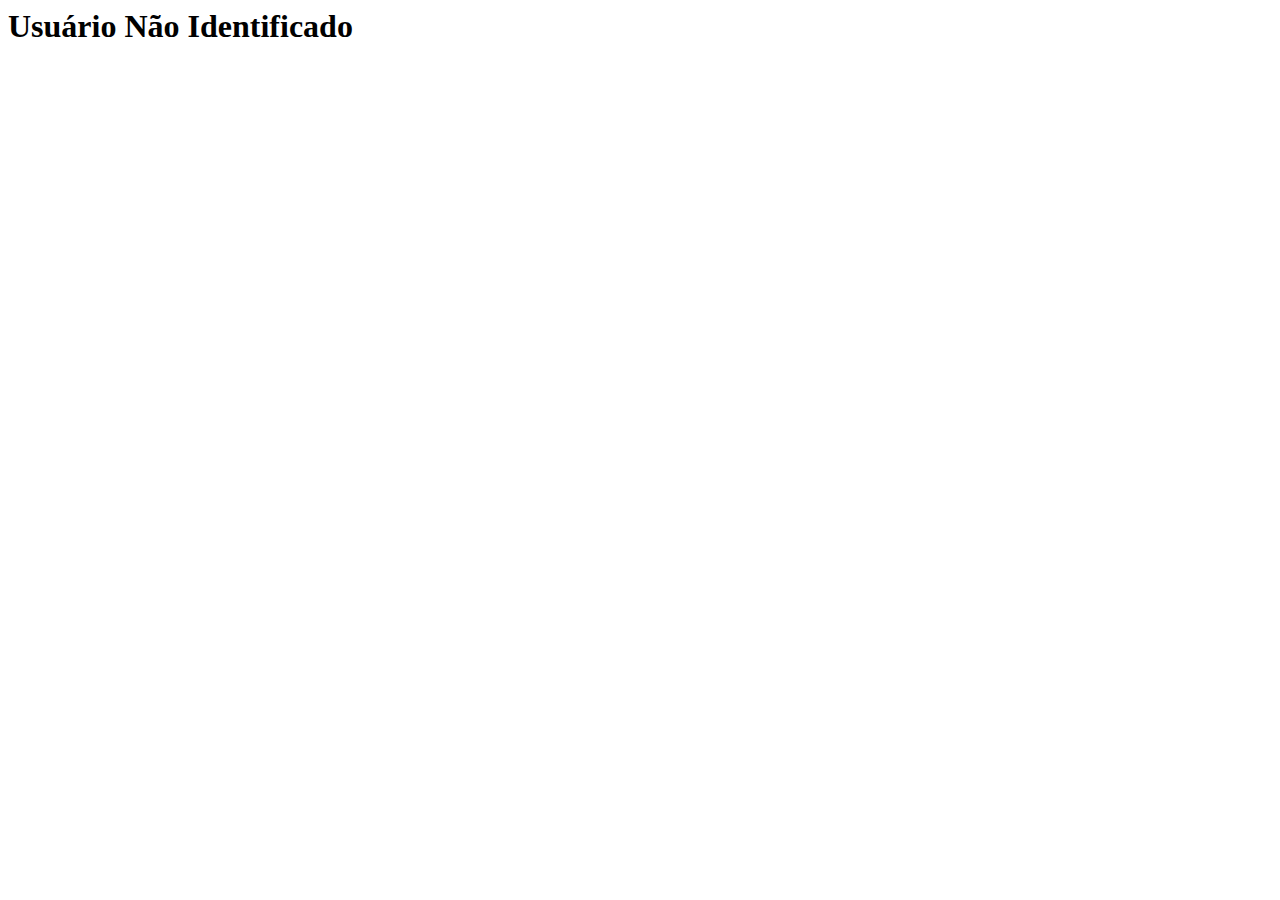
<file: Aulas_front_end/AULA 01/index.html>
<html>
    <head>
        <title>Aula 01 - Front End</title>
        
    </head>
    <body>
        <h1 id="mensagem">
            Seja bem vindo ao meu Site, [ <span id="nome"> </span> ].
        </h1>
    </body>
    <script>
        //Comentário

        //Exibe uma mensagem de alerta na tela
        //window.alert('Testando a linguagem JS.');

        //Exibe uma mensagem de confirmação na tela (Cancelar/Ok)
        var resposta = window.confirm('Você tem certeza que deseja entrar no meu site?');

        if(resposta){

            //Exibe uma mensagem solicitando uma entrada de dados
            var nomeUsuario =  window.prompt('Digite seu nome:');

            //Permite acessar um elemento do HTML através da sua identificação
                //innerText - permite adicionar um texto
            window.document.getElementById('nome').innerText = nomeUsuario;
        }else{
            window.document.getElementById('mensagem').innerText = 'Usuário Não Identificado';
        }
            //window.console.log(nomeUsuario);

            //Exibe uma mensagem na área de console do navegador (Area do desenvolvedo F12)
            //window.console.log('Estou testando o console...');
    </script>
</html>
</file>
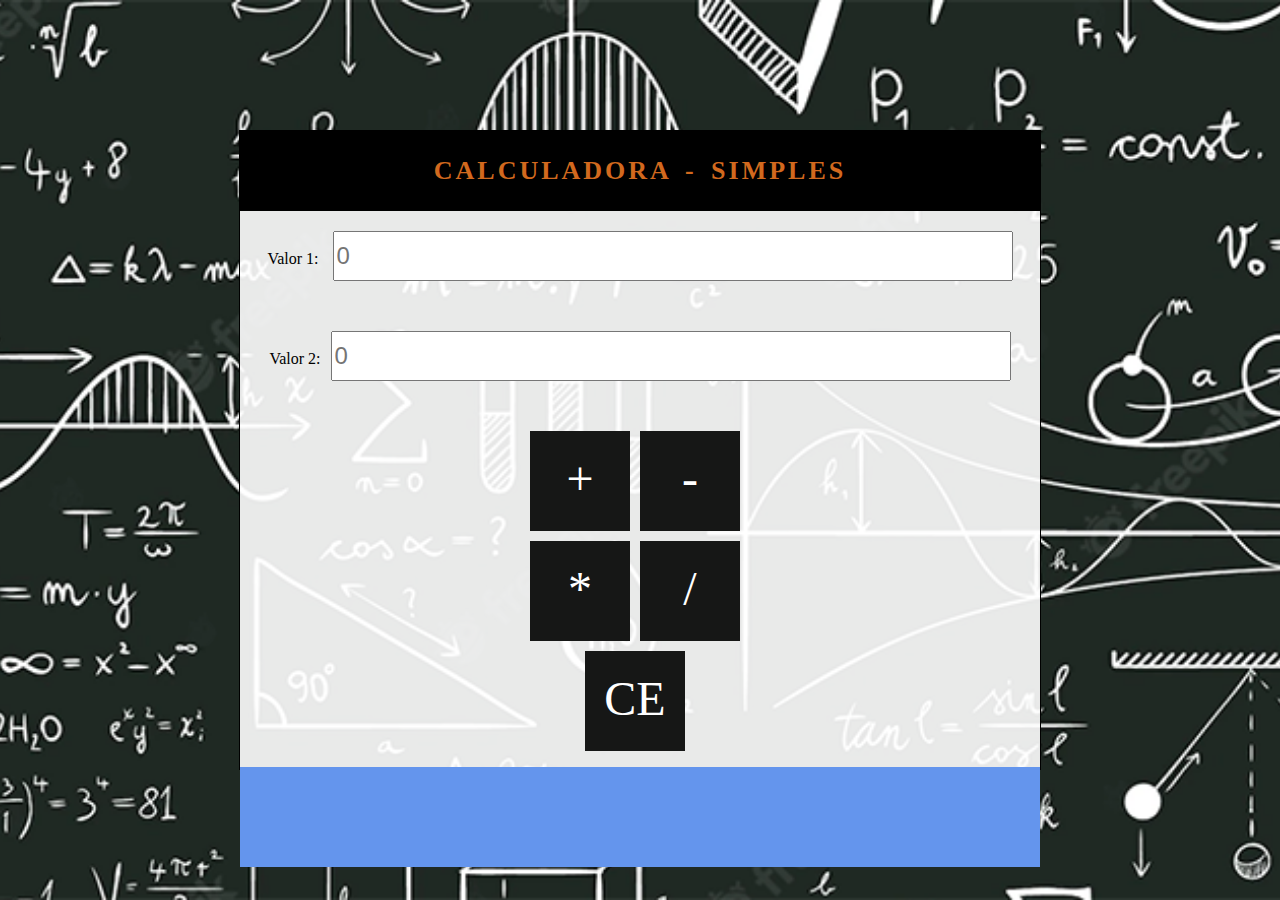
<file: Aulas_front_end/AULA 02.2/calculadora_simples.html>
<html>
    <head>
        <title>Calculadora</title>
		<link rel="stylesheet" type="text/css" href="css/style.css">
		<script src="js/calculadora.js"></script>
	</head>
	<body>
        <div id="conteudo">
            <h1 id="titulo">
                CALCULADORA - SIMPLES
            </h1>
            <div id="form">
				<form name="frmmedia" method="get" action="calculadora_simples.php">
					Valor 1: <input type="text" name="txtn1" value="" id="valor1" class="valor" placeholder="0" > <br>
					Valor 2:<input type="text" name="txtn2" value="" id="valor2" class="valor" placeholder="0" > <br>

					<div class="divOperacoes">
						<div name="btnSomar" id="somar" class="botao" onclick="calcular('somar');">+</div>
						<div name="btnSomar" id="subtrair" class="botao" onclick="calcular('subtrair');">-</div>
					</div>

					<div class="divOperacoes">
						<div name="btnSomar" id="multiplicar" class="botao" onclick="calcular('multiplicar');">*</div>
						<div name="btnSomar" id="dividir" class="botao" onclick="calcular('dividir');">/</div>
					</div>
					<div class="divOperacoes">
						<div name="btnSomar" id="ce" class="botao" onclick="limpar();">CE</div>
						
					</div>
				</form>
            </div>
            <div id="resultado">
                
            </div>
        </div>
	</body>
	
</html>
</file>
<file: Aulas_front_end/AULA 02.2/css/style.css>
body{
    display: flex;
    align-items: center;
    background-image: url('../imagens/Captura-de-pantalla-2022-03-11-a-las-10.51.35.png');
    background-position: center;
    background-size: cover;
    background-attachment: fixed;
}
#conteudo{
    width: 800px;
    height: 638px;
    margin-left: auto;
    margin-right: auto;
    border: solid 1px #000000;
    text-align: center;
    background-color: rgba(255,255,255,0.9);
}

#titulo{
    margin: 0;
    padding: 0;
    width: inherit;
    height: 80px;
    background-color: #000000;
    color: chocolate;
    box-sizing: border-box;
    padding-top: 25px;
    font-size: 26px;
    font-family: verdana;
    word-spacing: 5px;
    letter-spacing: 3px;
}

#form{
    width: inherit;
    height: auto;
    padding-top: 20px;
    box-sizing: border-box;
}

.valor{
    margin-bottom: 10px;
    margin-left: 10px;
    height: 50px;
    width: 85%;
    font-size: 1.5em;
    margin-bottom: 50px;
}

.divOperacoes {
    
    display: flex;
    align-items: center;
    justify-content: center;
    margin-bottom: 10px;

}

.botao{
    width: 100px;
    height: 100px;
    background-color:#161716;
    color: #ffffff;
    font-size: 3em;
    margin-right: 10px;;
    line-height: 2;

}

.botao:hover{
    cursor: pointer;
    background-color: chocolate;
}

#resultado{
    width: inherit;
    height: 100px;
    background-color: cornflowerblue;
    box-sizing: border-box;
    padding-top: 2px;
    font-family: cursive;
    font-size: 20px;
    font-weight: bold;
    text-align: center;
}
</file>
